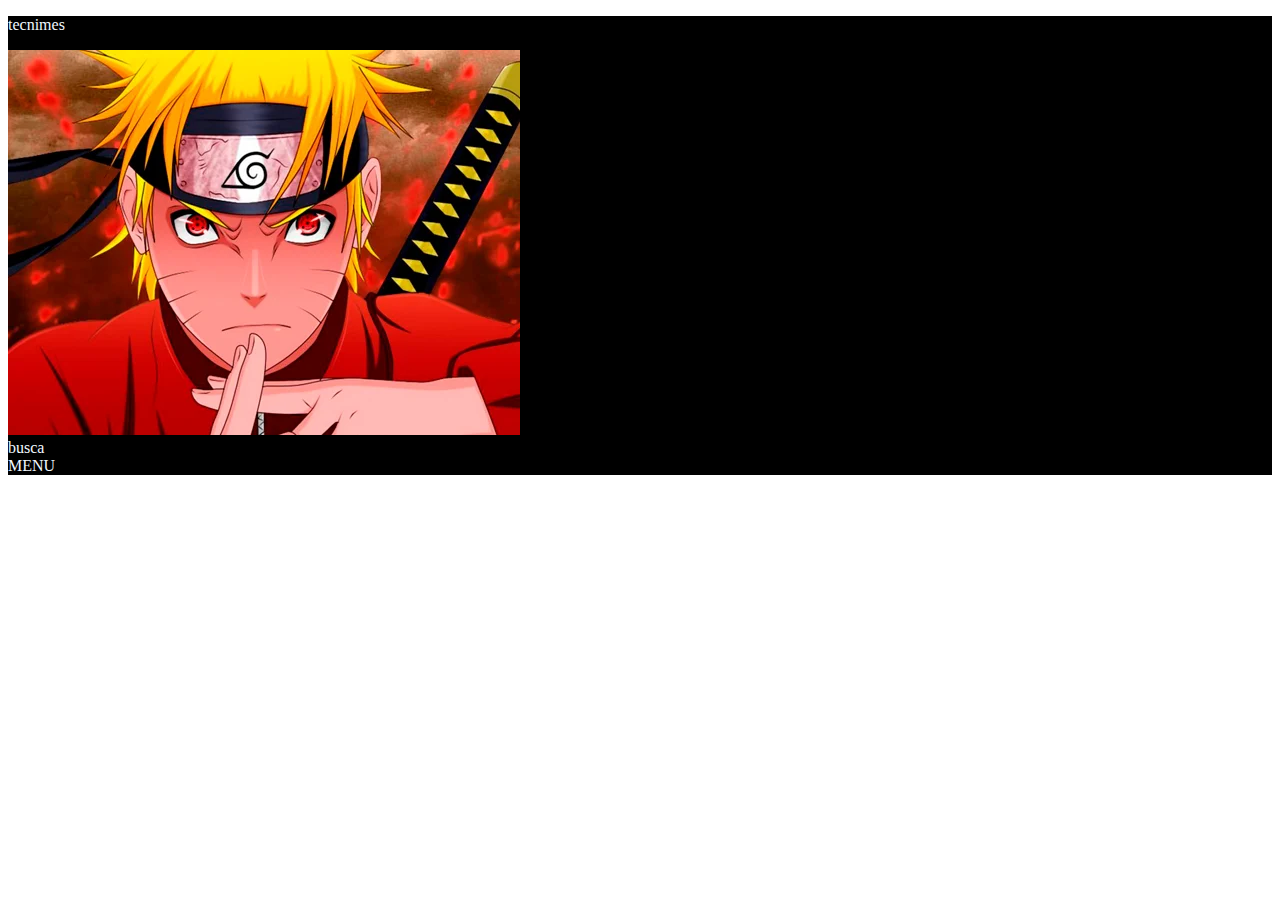
<file: tecnimes/index.html>
<!DOCTYPE html>
<html lang="en">
<head>
    <meta charset="UTF-8">
    <meta http-equiv="X-UA-Compatible" content="IE=edge">
    <meta name="viewport" content="width=device-width, initial-scale=1.0">
    <title>Document</title>
<link rel="stylesheet" href="style.css">
</head>
<body>
<header  class="cabeçalho">
<p class="titulo">tecnimes</p>
<img class="img1" src="naruto-thumb.webp" alt="">
<li class="item">busca</li>
<li class="item">MENU</li>









</header>







   

</body>
</html>
</file>
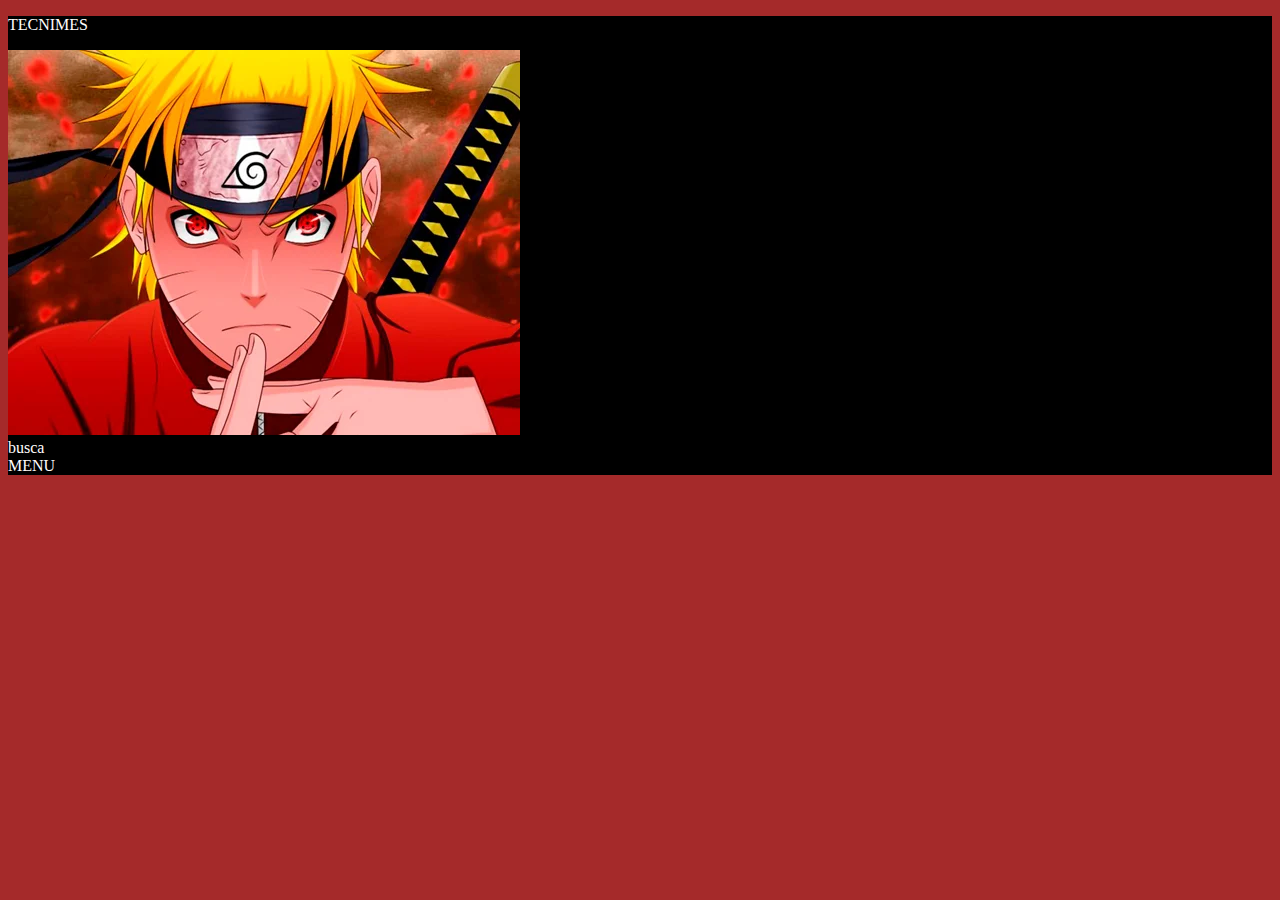
<file: dd-main/tecnimes/index.html>
<!DOCTYPE html>
<html lang="en">
<head>
    <meta charset="UTF-8">
    <meta http-equiv="X-UA-Compatible" content="IE=edge">
    <meta name="viewport" content="width=device-width, initial-scale=1.0">
    <title>Document</title>
<link rel="stylesheet" href="style.css">
</head>
<body>
<header  class="cabeçalho">
<p class="titulo">TECNIMES</p>
<img class="img1" src="naruto-thumb.webp" alt="">
<li class="item">busca</li>
<li class="item">MENU</li>



 





</header>







   

</body>
</html>
</file>
<file: tecnimes/style.css>
body{
    
    

}
.cabeçalho{

    background-color: black;
color: aliceblue;
}
</file>
<file: dd-main/tecnimes/style.css>
body{
    
    background-color: brown;

}
.cabeçalho{

    background-color: black;
color: #fffcfc;
}
</file>
